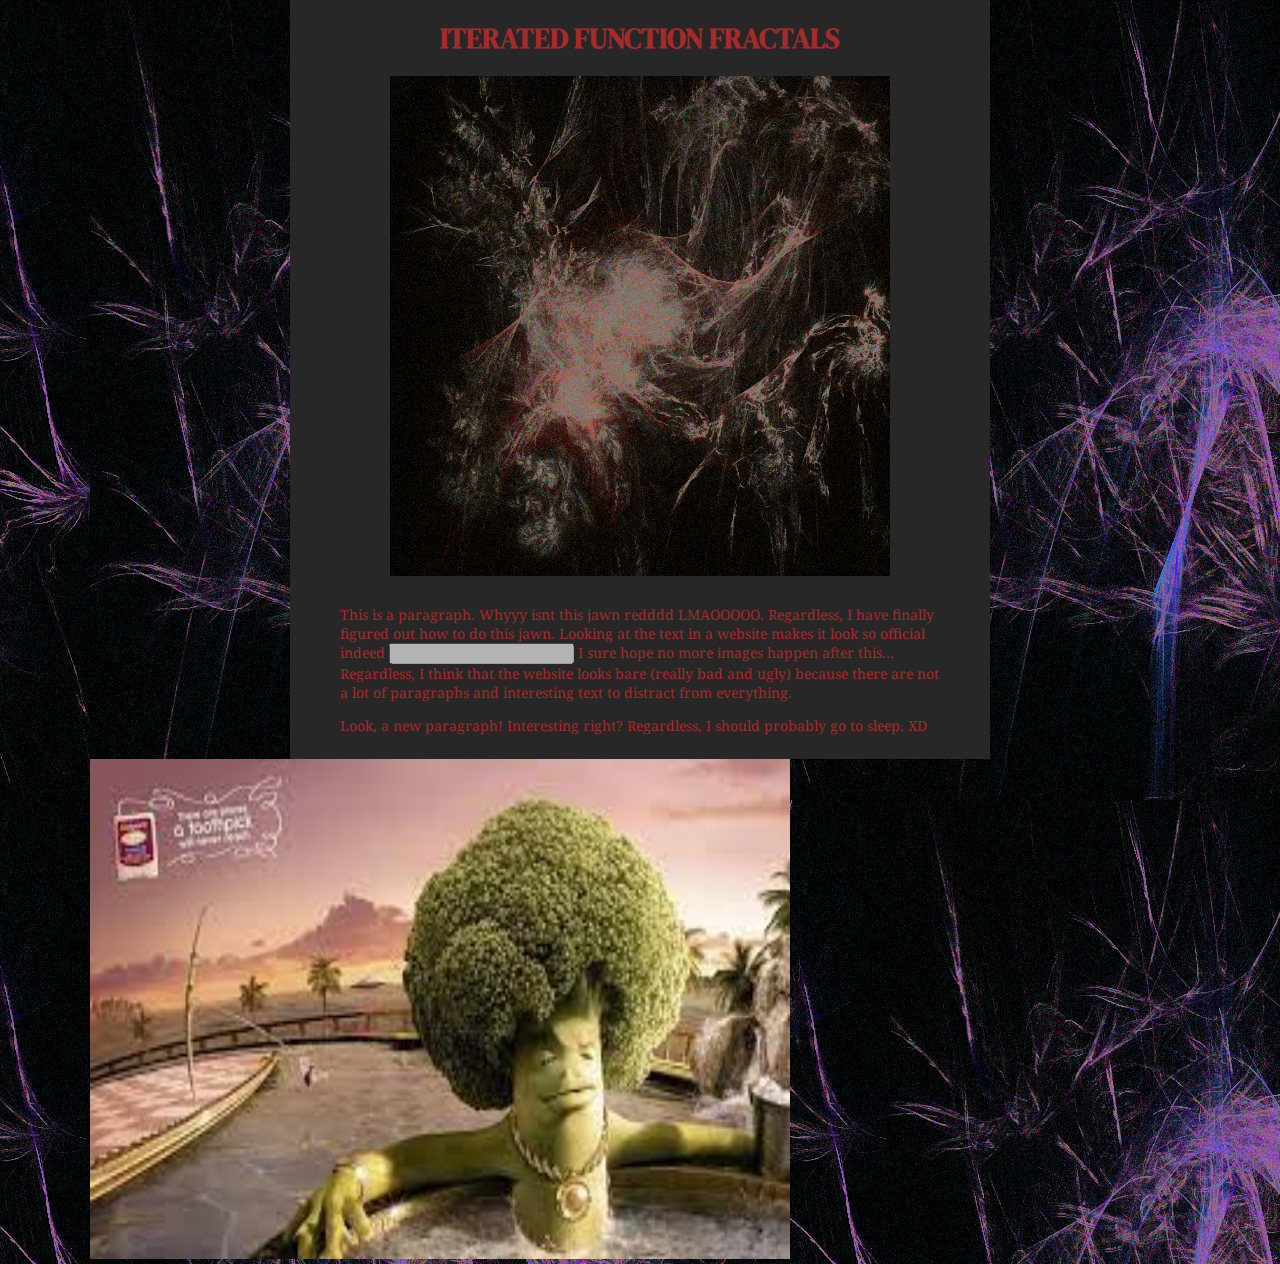
<file: index.html>
<!DOCTYPE html>
<html>
<head>
    <title>MR PIGGY</title>
    <meta charset="utf-8"/>

<link rel="stylesheet" href="styles/style.css"/>
<link href="https://fonts.googleapis.com/css2?family=DM+Mono:wght@300&display=swap" rel="stylesheet">
<link href="https://fonts.googleapis.com/css2?family=DM+Serif+Display&display=swap" rel="stylesheet">
<link href="https://fonts.googleapis.com/css2?family=Noto+Serif:wght@600&display=swap" rel="stylesheet">
</head>
<body>
<div class="banner">

  <div class="image-container">
    <h1>ITERATED FUNCTION FRACTALS</h1>
    <img src="images/hell.png" alt="HTML5 Icon" style="width:500px;height:500px;">
  </div>
  
  <div class="text-container">
    <p>This is a paragraph. Whyyy isnt this jawn redddd
        LMAOOOOO. Regardless, I have finally figured out how to do this jawn. Looking at the text in a website makes it look so official indeed
        <input type="text" disabled="disabled" />
        I sure hope no more images happen after this... Regardless, I think that the website looks bare (really bad and ugly) because there are not a lot of paragraphs and interesting text to distract from everything.
    </p>
    <p> Look, a new paragraph! Interesting right? Regardless, I should probably go to sleep. XD</p>
  </div>  

</div>

<img
  src="[data-uri]"
  alt="Space Pigge..." 
  width="700"
  height="500"
  />
</body>
</html>
</file>
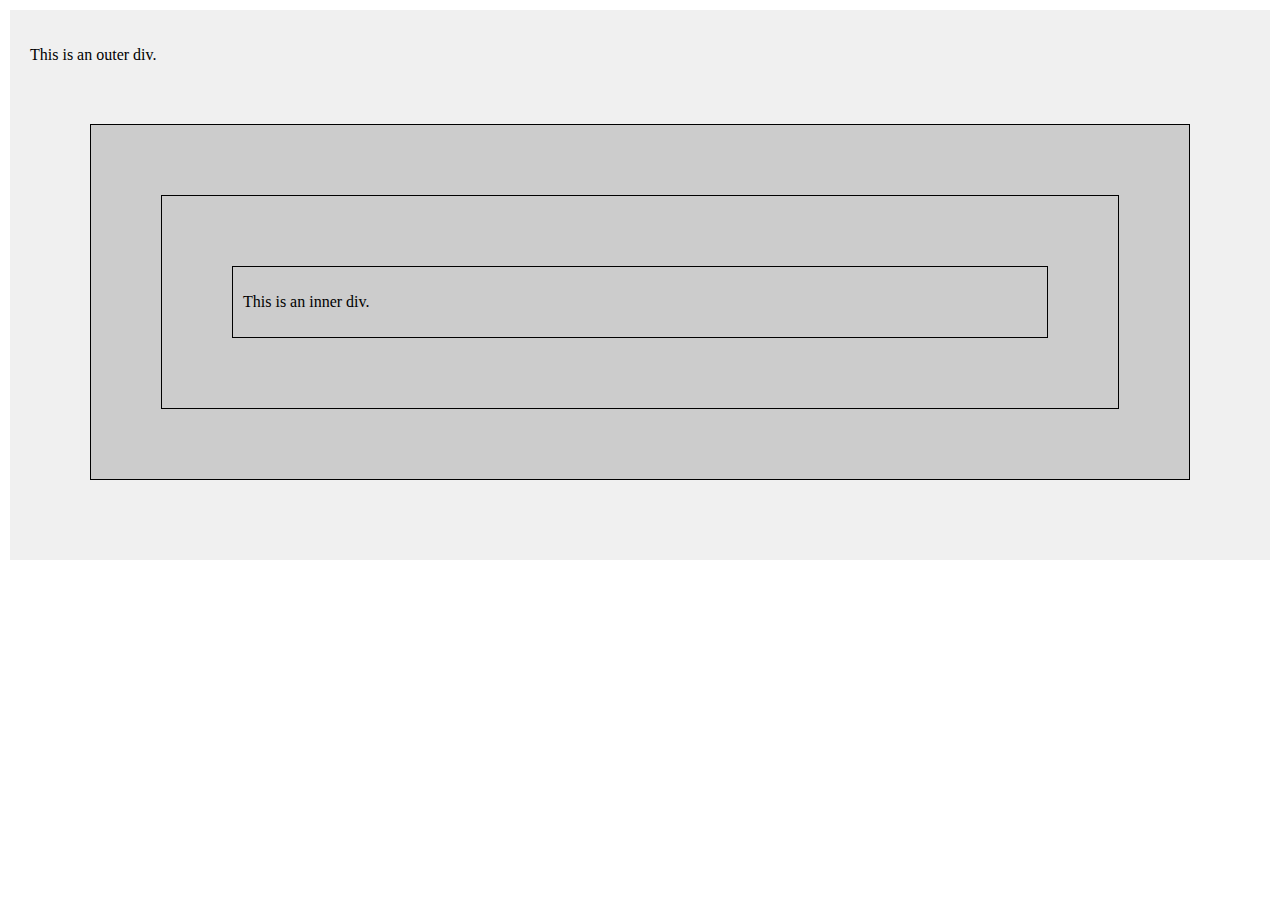
<file: random.html>
<!DOCTYPE html>
<html lang="en">
<head>
  <meta charset="UTF-8">
  <meta name="viewport" content="width=device-width, initial-scale=1.0">
  
  <!--<link rel="stylesheet" href="styles/style.css"/>-->
  <title>Nested Divs</title>
  <style>
    /* CSS styling for demonstration purposes */
    body{
      margin: 0;
    }

    /* CSS */
.outer-div {
  background-color: #f0f0f0;
  padding: 20px;
  margin: 10px;
}

.inner-div {
  background-color: #ccc;
  padding: 10px;
  margin: 60px;
  border: 1px solid #000000;
}

  </style>
</head>
<body>

  <!-- Outer div -->
  <div class="outer-div">
    <p>This is an outer div.</p>

    <!-- Inner div nested inside the outer div -->
    <div class="inner-div">
      <div class="inner-div">
        <div class="inner-div">
      <p>This is an inner div.</p>
          </div>
      </div>
    </div>
  </div>

</body>
</html>
</file>
<file: styles/style.css>
html {
  font-size: 14px; /* px means "pixels": the base font size is now 10 pixels high */
  font-family: "DM Serif Display", sans-serif; /* this should be the rest of the output you got from Google Fonts */
  display: table;
  height: 100%;
  margin: auto;
}

body {
  display: table-cell;
  max-width: 1600px;
  background-color: rgb(31, 23, 23);
  background-image: url('../images/woody.png');
}

.banner {
  margin-left: 200px;
  margin-right: 200px;
  width: 700px;
  background-color: rgb(39, 39, 39);
  display: flex;
  flex-direction: column; /* or column */
  justify-content: center;
  align-items: center;
}

h1 {
  font-family: "DM Serif Display", sans-serif; /* Replace "Font1" with the desired font for headers */
}

p {
  font-family: "Noto Serif", sans-serif; /* Replace "Font2" with the desired font for paragraphs */
}
/* styles/style.css */
.image-container {
  text-align: center;
  margin-left: 100px;
  margin-right: 100px;
  
  color: brown;
  /*border: 1px solid #ccc;*/
}
.text-container {

  width: 600px;
  margin-left: 10px;
  color: brown;
  margin-right: 10px; /* Adjust the margin as needed */
  padding: 10px; /* Optional: Add padding for additional spacing inside the container */
  /*border: 1px solid #ccc; /* Optional: Add a border for visual clarity */
}
</file>
